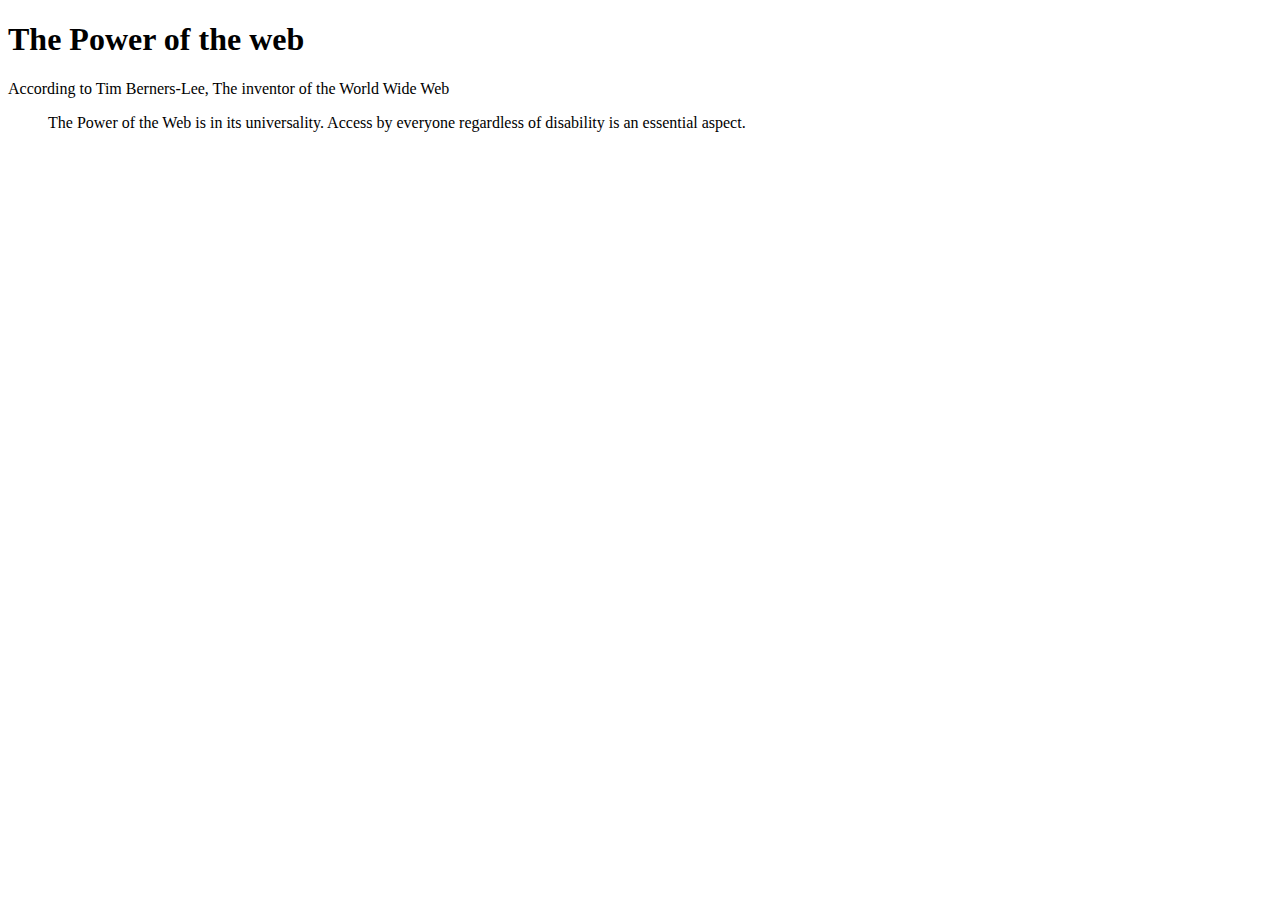
<file: blockquote.html>
<!DOCTYPE html>
<html lang="en">
    <head> <title>Heading and List</title>
    <meta charset="utf-8">
</head>
<body>
    <h1>The Power of the web</h1>
    <p>According to Tim Berners-Lee, The inventor of the World Wide Web</p>
    <blockquote>
        The Power of the Web is in its universality. Access by everyone regardless of disability is an essential aspect.
    </blockquote>
</body>
</html>
</file>
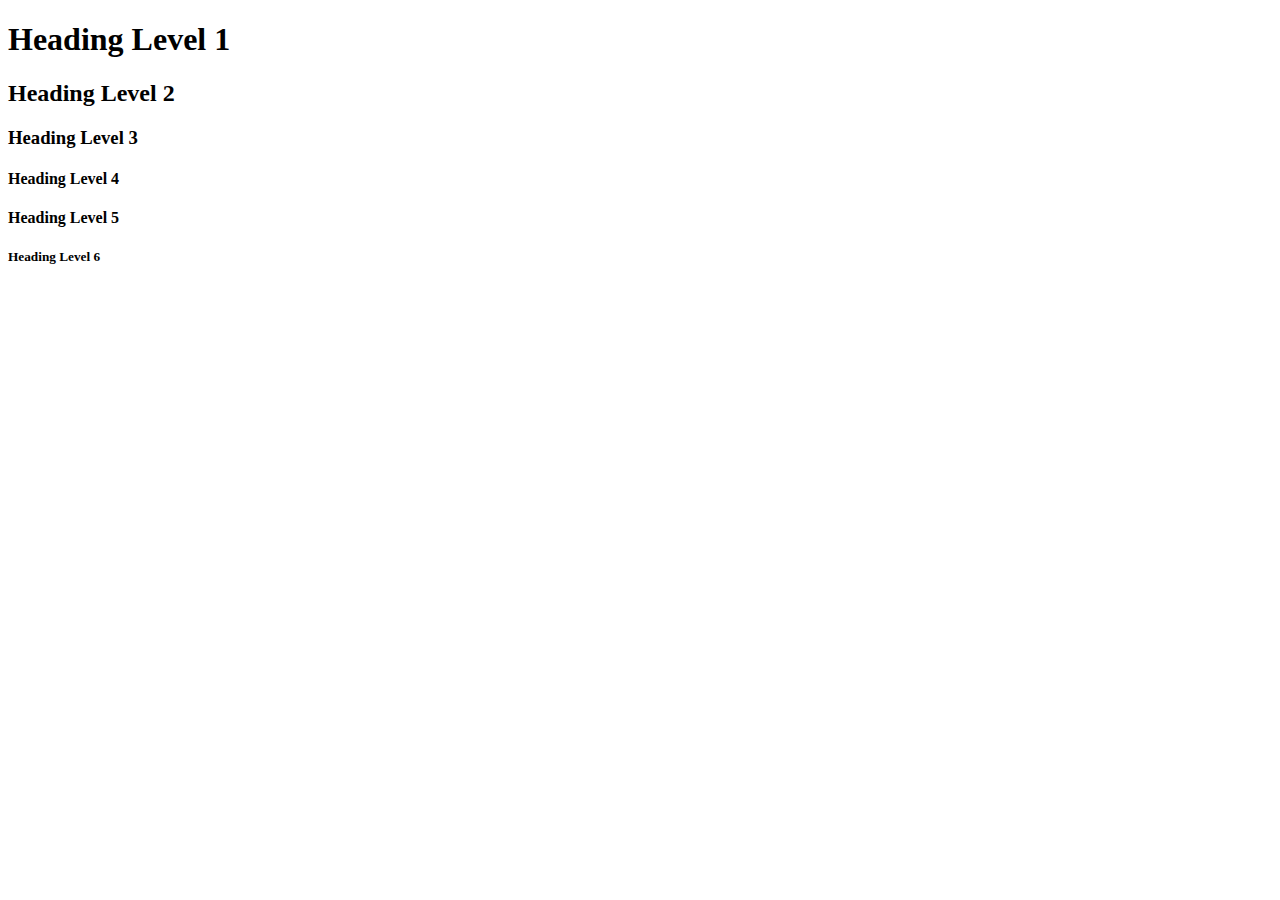
<file: heading.html>
<!DOCTYPE html>
<html lang="en"
    <head><title>Heading Example</title>
        <meta charset="utf-8">
    </head>
    <body>
        <h1>Heading Level 1</h1>
        <h2>Heading Level 2</h2>
        <h3>Heading Level 3</h3>
        <h4>Heading Level 4</h4>
        <h4>Heading Level 5</h4>
        <h5>Heading Level 6</h5>
    </body>
</html>
</file>
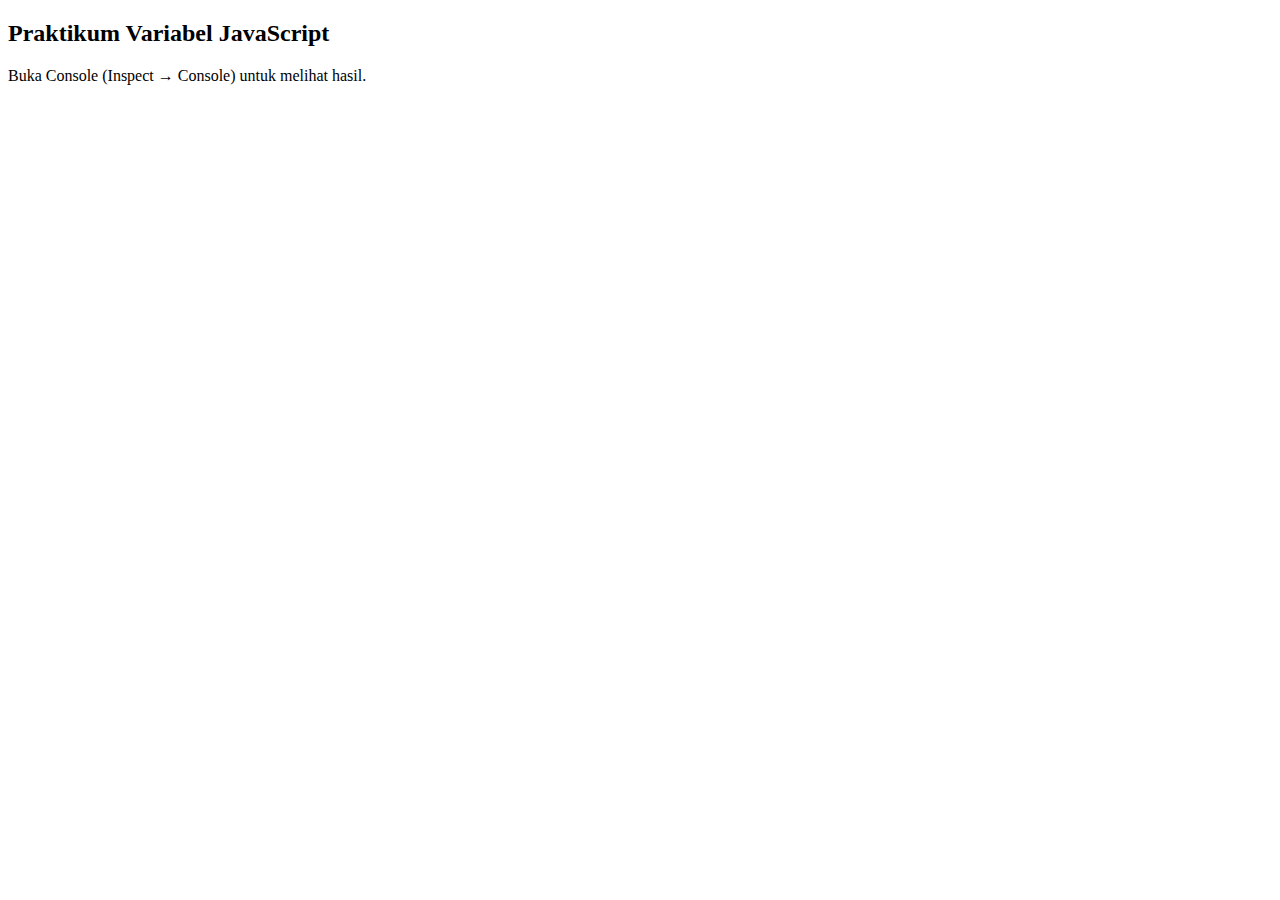
<file: javascript.html>
<!DOCTYPE html>
<html>
<head>
  <title>Praktikum Variabel JavaScript</title>
</head>
<body>
  <h2>Praktikum Variabel JavaScript</h2>
  <p>Buka Console (Inspect → Console) untuk melihat hasil.</p>

  <script>
    // Deklarasi Variabel

    var myVariable = "This is a variable!";
    console.log(myVariable);

    // Menggunakan Variabel
    
    var number1 = 5;
    number1 = 3;
    console.log(number1); // 3
    window.alert(number1); // 3

    number1 = number1 + 5; // 3 + 5 = 8
    console.log(number1); // 8

    number1 = number1 - 6; // 8 - 6 = 2
    console.log(number1); // 2

    var number2 = number1 * 10; // 2 * 10 = 20
    console.log(number2); // 20

    var number3 = number2 / number1; // 20 / 2 = 10
    console.log(number3); // 10

    var myString = "I am a " + "string!!";
    console.log(myString);

    
    // Type Variabel
    
    var myInteger = 12; // 32-bit number
    var myLong = 9130141419482; // 64-bit number
    var myFloat = 5.5; // floating point number
    var myDouble = 9130141419482.22; // 64-bit floating number
    var myBoolean = true; // boolean
    var myBoolean2 = false;
    var myNotANumber = NaN;
    var NaN_Example = 0 / 0; // NaN
    var notDefined; // undefined
    var myNull = null;

    console.log(myInteger, myLong, myFloat, myDouble, myBoolean, myBoolean2, myNotANumber, NaN_Example, notDefined, myNull);

    
    // Arrays dan Objects
    
    var myArray = []; // empty array
    var favoriteFruits = ["apple", "orange", "strawberry"];
    var carsInParkingLot = ["Toyota", "Ferrari", "Lexus"];
    var employees = ["Billy", "Bob", "Joe"];
    var primeNumbers = [2, 3, 5, 7, 11, 13, 17, 19, 23, 29, 31];
    var randomVariables = [2, "any type works", undefined, null, true, 2.51];
    myArray = ["zero", "one", "two"];

    console.log(myArray[0]); // "zero"
    console.log(employees[0]); // "Billy"

    var elementNumber = 1;
    console.log(employees[elementNumber]); // "Bob"

    var myObject = {};

    // Object dengan Property
   
    var john = { firstname: "John", lastname: "Doe", fullname: "John Doe" };
    var billy = { firstname: "Billy", lastname: undefined, fullname: "Billy" };

    console.log(john.fullname); // John Doe
    console.log(billy.firstname); // Billy
  </script>
</body>
</html>
</file>
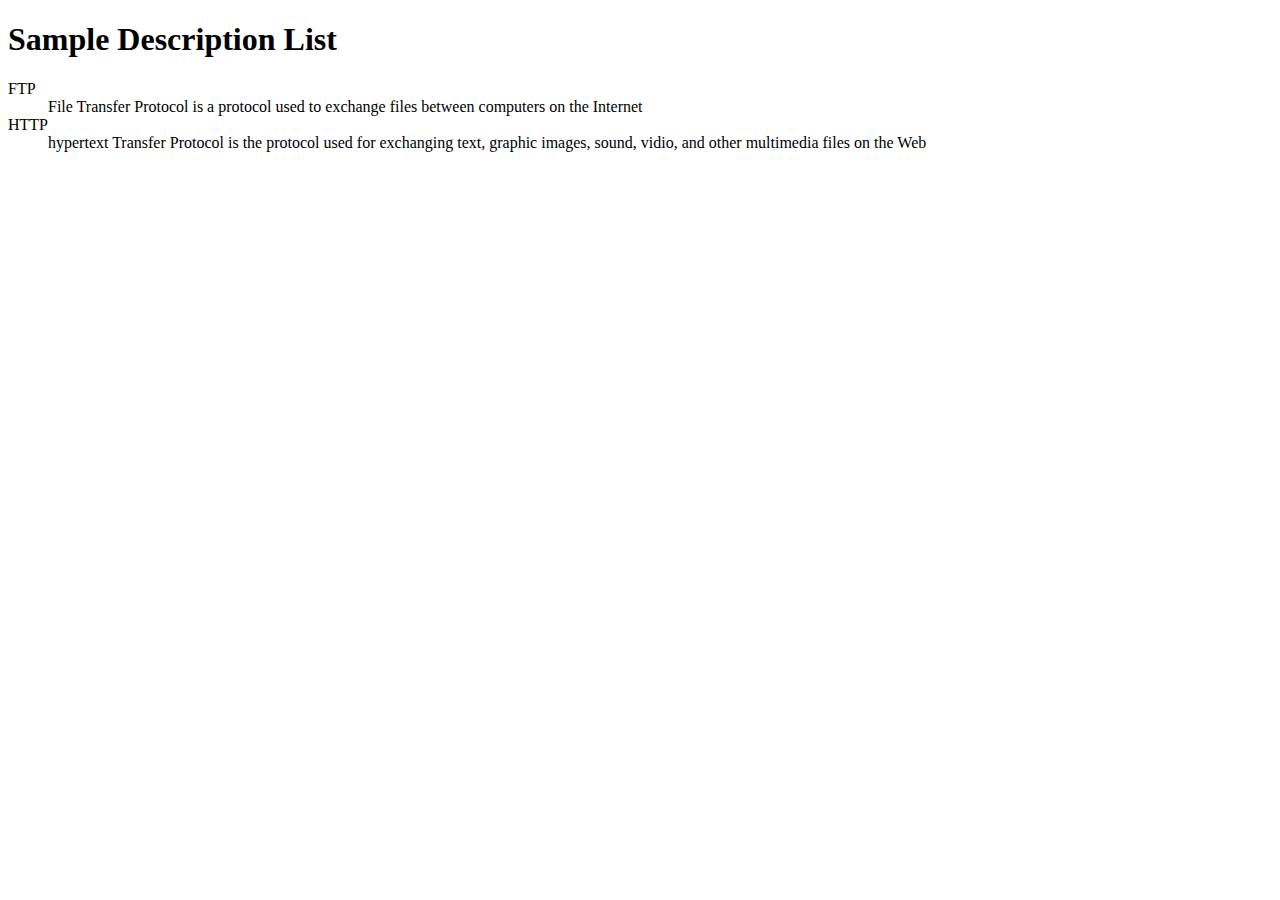
<file: orderlist.html>
<!DOCTYPE html>
<html lang="en">
    <head> <title>Heading and List</title>
    <meta charset="UTF-8">
</head>
<body>
    <h1>Sample Description List</h1>
    <dl>
        <dt>FTP</dt>
            <dd>File Transfer Protocol is a protocol used to exchange files between computers on the Internet</dd>
        <dt>HTTP</dt>
            <dd>hypertext Transfer Protocol is the protocol used for exchanging text, graphic images, sound, vidio, and other multimedia files on the Web</dd>
    </dl>
</body>
</html>
</file>
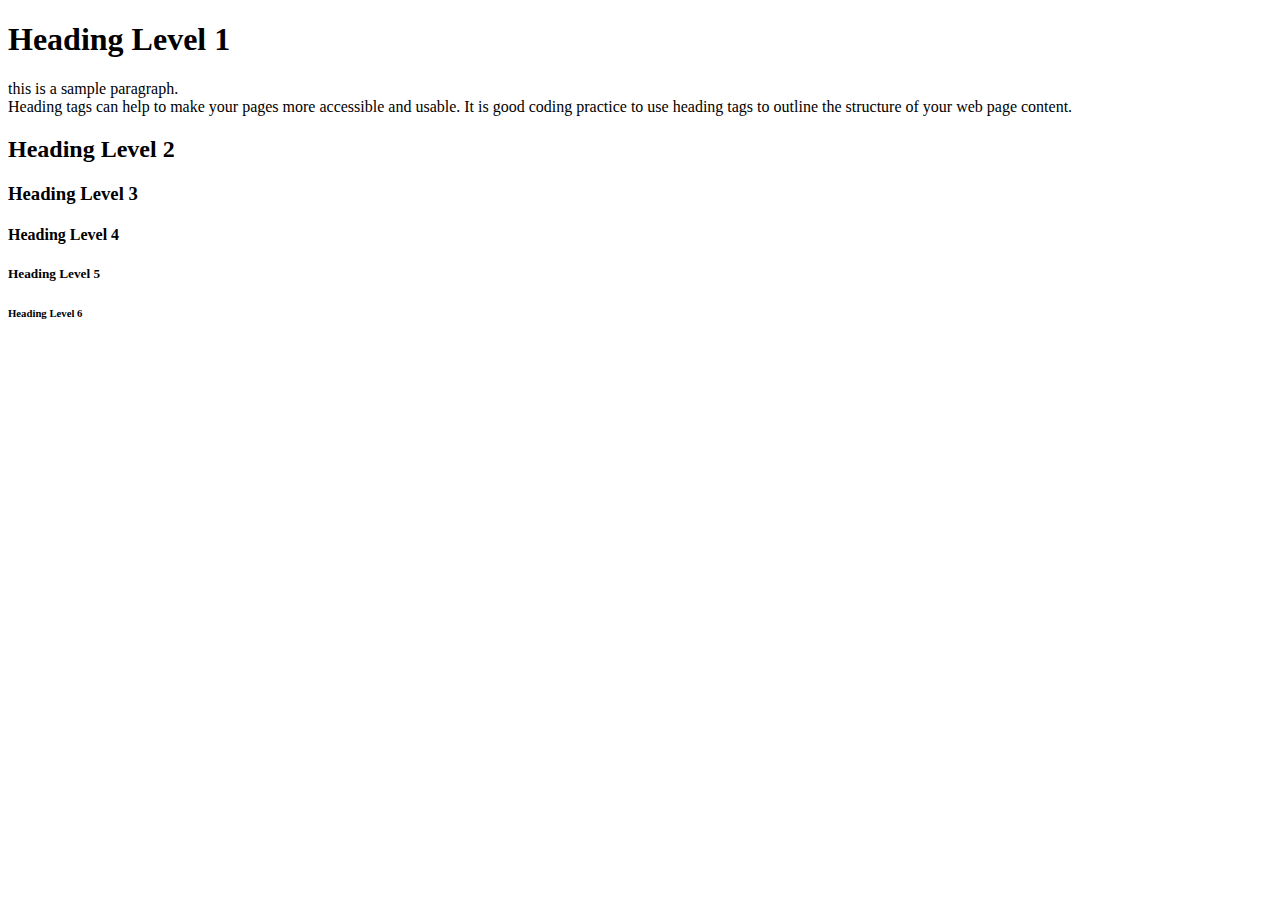
<file: paragraf.html>
<!DOCTYPE html>
<html lang="en"
    <head>
        <title>Paragraph Example</title>
        <meta charset="utf-8">
    </head>
    <body><h1>Heading Level 1</h1>
        <p>this is a sample paragraph.<br> Heading tags can help to make your pages more accessible and usable. It is good coding practice to use heading tags to outline the structure of your web page content.</p>
        <h2>Heading Level 2</h2>
        <h3>Heading Level 3</h3>
        <h4>Heading Level 4</h4>
        <h5>Heading Level 5</h5>
        <h6>Heading Level 6</h6>
    </body>
</html>
</file>
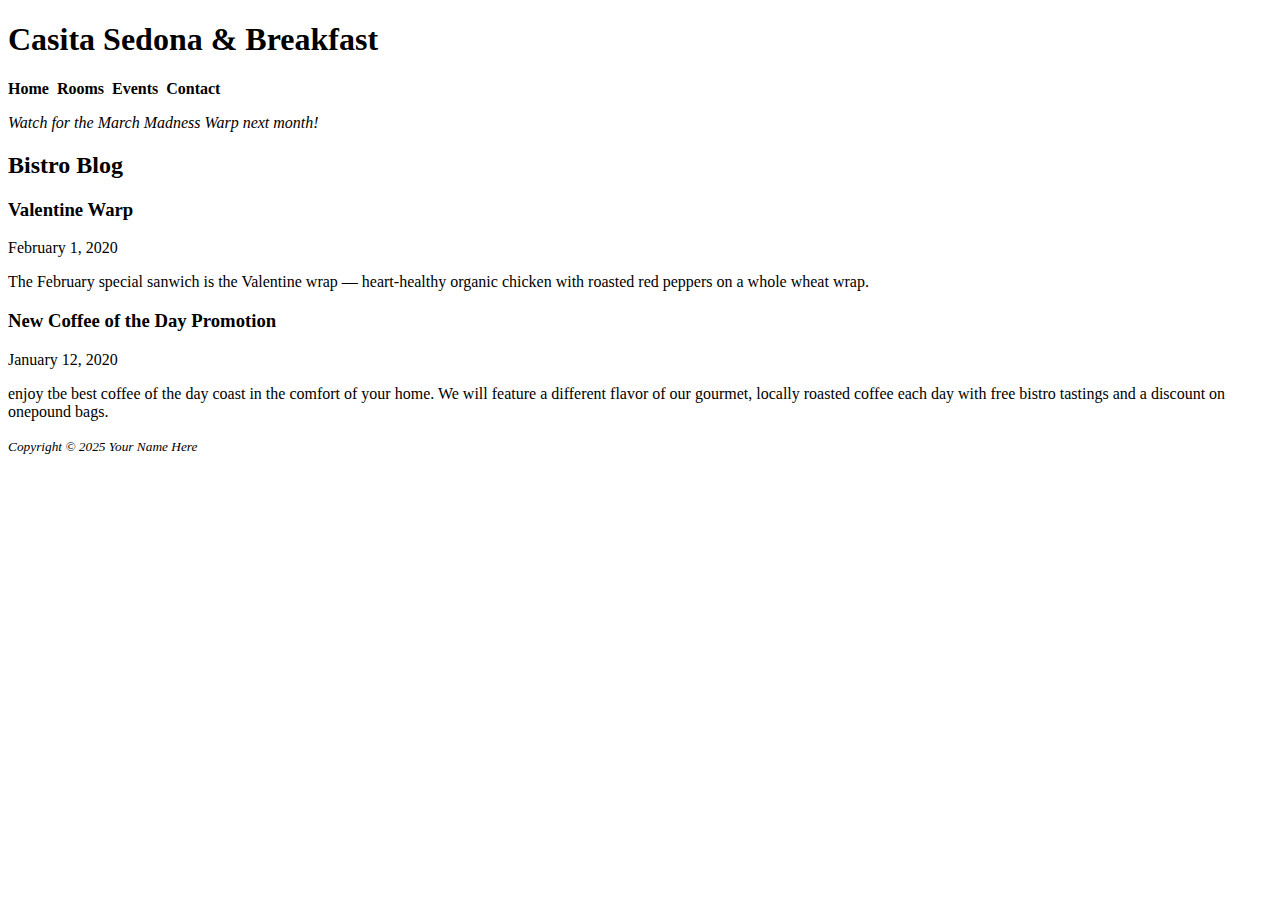
<file: struktur.html>
<!DOCTYPE html>
<html lang="en">
    <head>
        <title>Structural Element 2</title>
        <meta charset="UTF-8">
    </head>
 <body>
    <header>
        <h1>Casita Sedona &amp; Breakfast</h1>
        </header>
        <nav>
            <b>Home &nbsp;Rooms &nbsp;Events &nbsp;Contact</b>
        </nav>    
        <main>
              <aside>
                <p><i>Watch for the March
                    Madness Warp next month!</i></p>
              </aside>
              <section>
                <h2>Bistro Blog</h2>
                <article>
                    <header><h3>Valentine Warp</h3></header>
                    <time datetime="2020-02-01">February 1, 2020</time>
                    <p>The February special sanwich is the Valentine wrap &mdash; heart-healthy organic chicken with roasted red peppers on a whole wheat wrap.</p>
          </article>
          <article>
            <header><h3>New Coffee of the Day Promotion</h3></header>
            <time datetime="2020-01-12">January 12, 2020</time>
            <p>enjoy tbe best coffee of the day coast in the comfort of your home. We will feature a different flavor of our gourmet, locally roasted coffee each day with free bistro tastings and a discount on onepound bags.</p>
        </article>
              </section>
        </main>
        <footer>
            <small>
                <i>
                    Copyright &copy; 2025 Your Name Here 
                </i>
            </small>
        </footer>
</body>
</html>
</file>
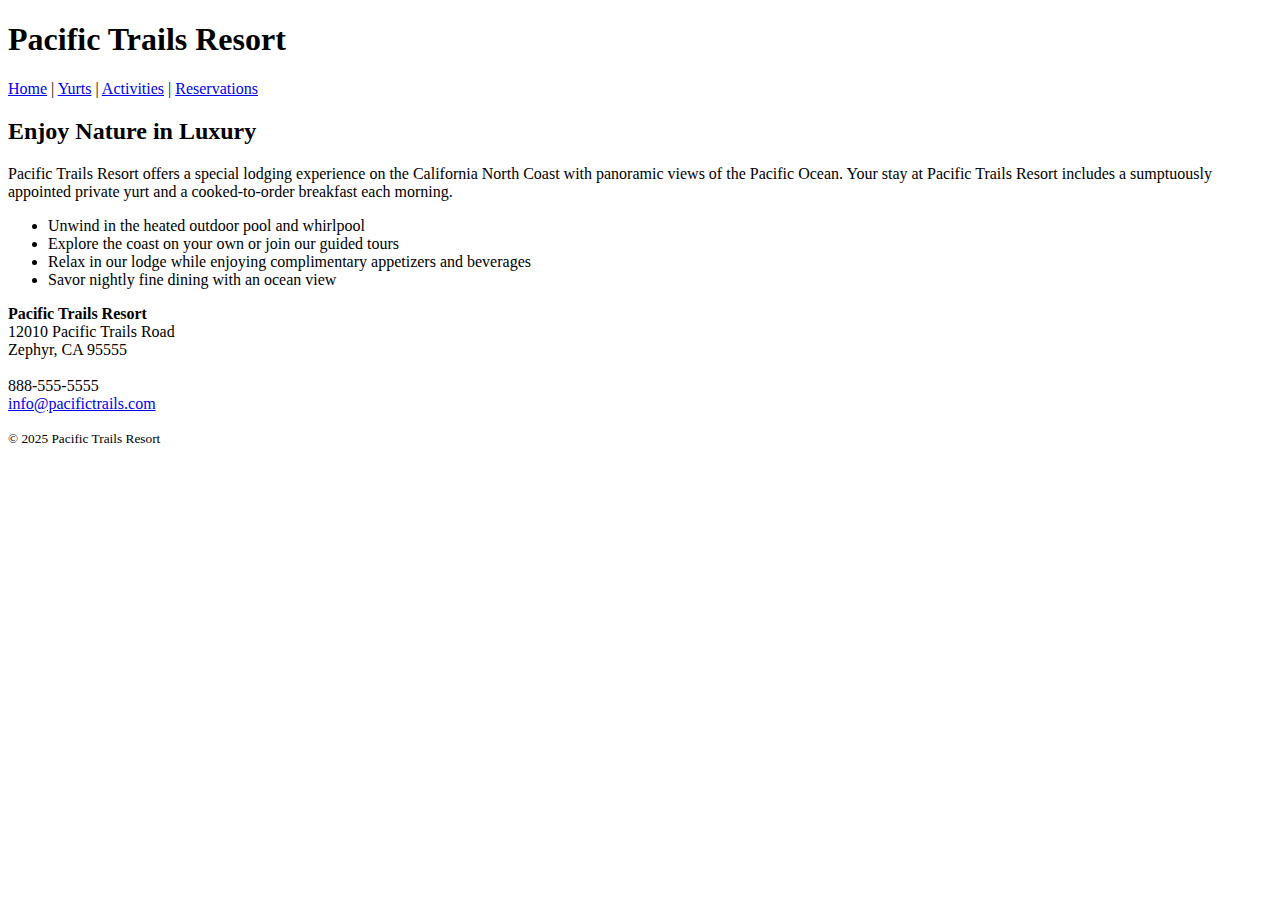
<file: tugastambahan.html>
<!DOCTYPE html>
<html lang="en">
<head>
    <meta charset="UTF-8">
    <meta name="viewport" content="width=device-width, initial-scale=1.0">
    <title>Pacific Trails Resort</title>
</head>
<body>
    <h1>Pacific Trails Resort</h1>

    <!-- Navigasi -->
    <a href="home.html">Home</a> |
    <a href="yurts.html">Yurts</a> |
    <a href="activities.html">Activities</a> |
    <a href="reservations.html">Reservations</a>
    
    <h2>Enjoy Nature in Luxury</h2>
    
    <p>
        Pacific Trails Resort offers a special lodging experience on the California North Coast 
        with panoramic views of the Pacific Ocean. Your stay at Pacific Trails Resort includes a 
        sumptuously appointed private yurt and a cooked-to-order breakfast each morning.
    </p>
    
    <ul>
        <li>Unwind in the heated outdoor pool and whirlpool</li>
        <li>Explore the coast on your own or join our guided tours</li>
        <li>Relax in our lodge while enjoying complimentary appetizers and beverages</li>
        <li>Savor nightly fine dining with an ocean view</li>
    </ul>

    <p>
        <b>Pacific Trails Resort</b><br>
        12010 Pacific Trails Road<br>
        Zephyr, CA 95555<br>
        <br>
        888-555-5555<br>
        <a href="mailto:info@pacifictrails.com">info@pacifictrails.com</a>
    </p>
    
    <p>
        <small>&copy; 2025 Pacific Trails Resort</small>
    </p>
</body>
</html>
</file>
